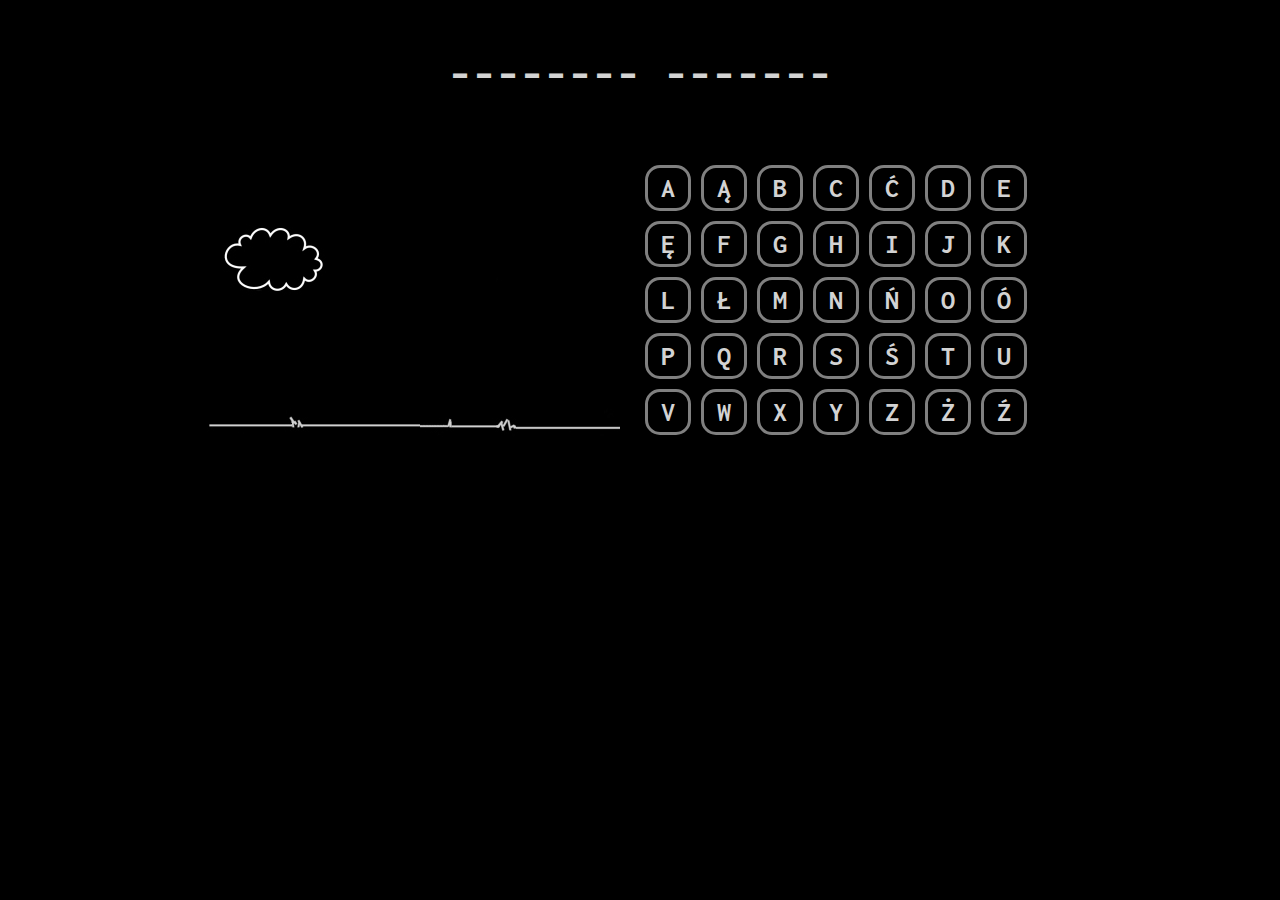
<file: index.html>
<!DOCTYPE html>
<html lang="pl">
    <head>
        <meta charset="utf-8" />
        <link rel="stylesheet" href="style.css" type="text/css"/>
        <script src="gra.js"></script>
        <link rel="preconnect" href="https://fonts.gstatic.com">
        <link href="https://fonts.googleapis.com/css2?family=Inconsolata:wght@700&display=swap" rel="stylesheet">
        <title>Szubenica</title>

    </head>
    <body>

        <div id="contener">
            <div id="plansza">
                
            </div>
            <div id="szubenica">
                <img src="img/s0.jpg" alt=""/>
            </div>
            <div id="alfabet">
             
            </div>
            <div style="clear: both;"></div>
        </div>

    </body>
</html>
</file>
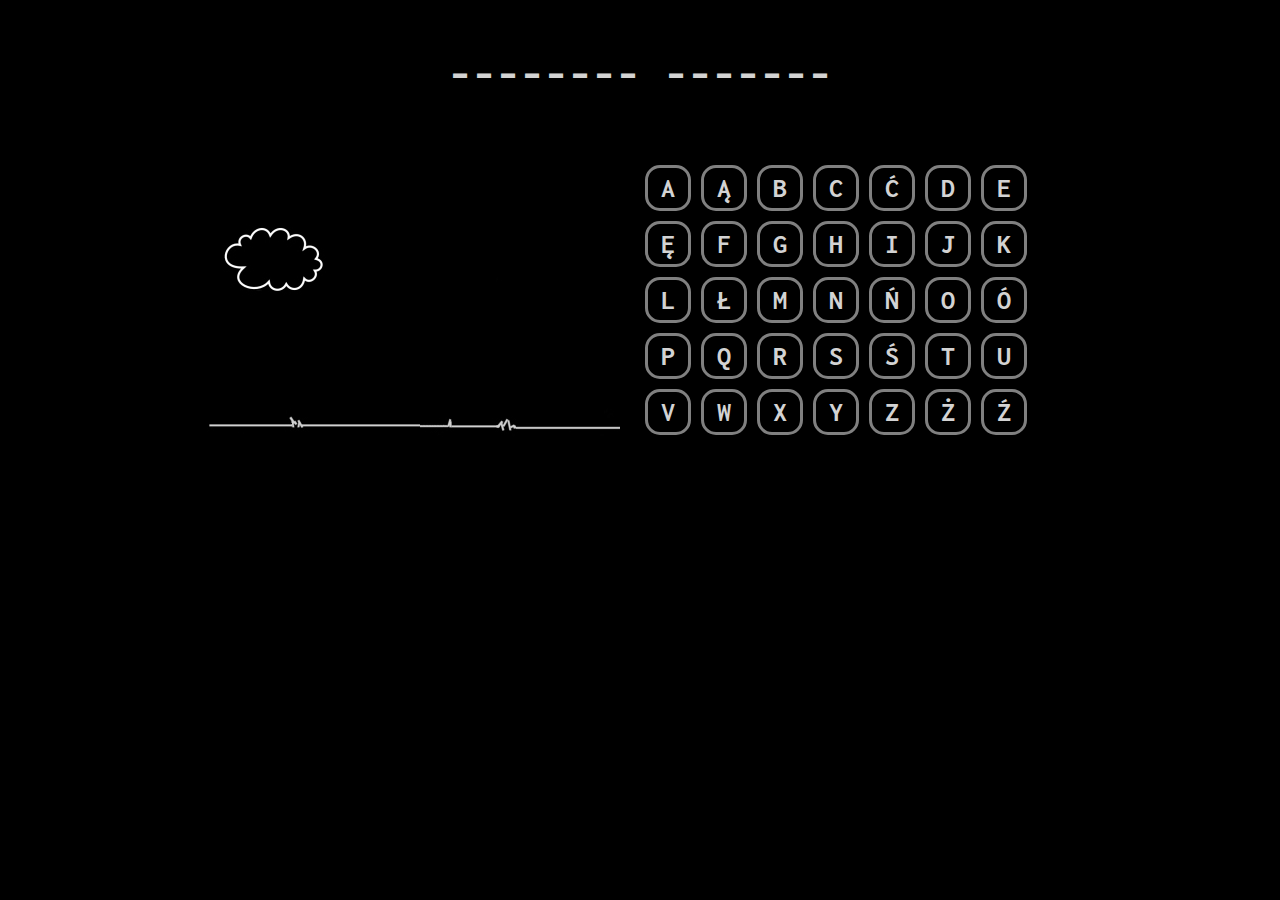
<file: index3.html>
<!DOCTYPE html>
<html lang="pl">
    <head>
        <meta charset="utf-8" />
        <link rel="stylesheet" href="style.css" type="text/css"/>
        <script src="gra.js"></script>
        <link rel="preconnect" href="https://fonts.gstatic.com">
        <link href="https://fonts.googleapis.com/css2?family=Inconsolata:wght@700&display=swap" rel="stylesheet">
        <title>Szubenica</title>

    </head>
    <body>

        <div id="contener">
            <div id="plansza">
                
            </div>
            <div id="szubenica">
                <img src="img/s0.jpg" alt=""/>
            </div>
            <div id="alfabet">
             
            </div>
            <div style="clear: both;"></div>
        </div>

    </body>
</html>
</file>
<file: style.css>
body {
    background-color: black;
    color: lightgray;
    font-size: 28px;
    font-family: 'Inconsolata', monospace;
    font-weight: 700;
}

#contener {
    width:900px;
    margin-left: auto;
    margin-right: auto;
}

#plansza {
    width: 900px;
    margin-top: 50px;
    margin-bottom: 50px;
    text-align: center;
    font-size: 48px;
    min-height: 60px;
    
}

#szubenica {
    float: left;
    width: 450px;
    text-align: center;
    min-height: 450px
}

#alfabet {
    float: left;
    width: 450px;
    text-align: center;
    min-height: 450px
}

.litera {
    width: 30px;
    height: 30px;
    text-align: center;
    padding: 5px;
    margin: 5px;
    border: 3px solid gray;
    float: left;
    cursor: pointer;
    border-radius: 15px;
    user-select: none;
}

.litera:hover {
    background-color: #222222;
    color: white;
    border: 3px solid white;
}

.reset {
    color: green;
    cursor: pointer;
    font-size: 48px;
}

.reset:hover {
    color:white;
    transition: 2s;
}

.reset2 {
    color: rgb(255, 13, 13);
    cursor: pointer;
    font-size: 48px;
}

.reset2:hover {
    color:white;
    transition: 2s;
}
</file>
